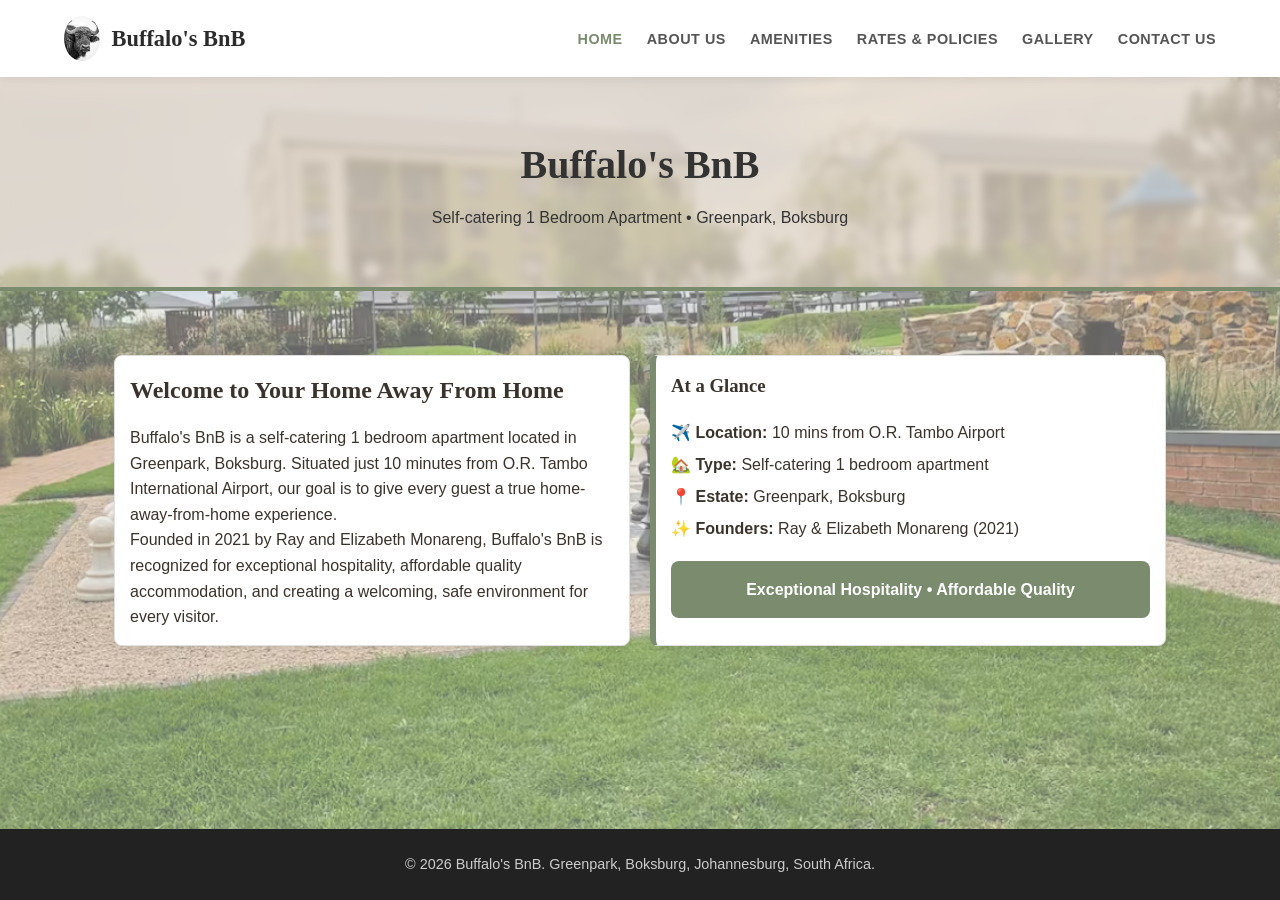
<file: index.html>
<!DOCTYPE html>
<html lang="en">
<head>
  <meta charset="UTF-8">
  <meta name="viewport" content="width=device-width, initial-scale=1.0">
  <title>Home - Buffalo's BnB</title>
  <link rel="stylesheet" href="style.css">

  <meta name="description" content="Buffalo's BnB offers comfortable self-catering accommodation in Greenpark, Boksburg, close to O.R. Tambo International Airport. Book your stay online today.">
  <meta name="keywords" content="Buffalo's BnB, Greenpark Boksburg accommodation, self-catering apartment Boksburg, guest house near OR Tambo airport">
  <meta name="author" content="Ray & Elizabeth Monareng">
  
  <meta name="google-site-verification" content="vilR1MlEWs7o88LmJk266kW60gXCl-FMRrkbb5NT8s4" />
</head>
<body class="home-page">

  <nav class="navbar">
    <div class="logo">
      <img src="images/buffalo.png" alt="Buffalo's BnB Logo">
      <span>Buffalo's BnB</span>
    </div>
    <ul class="nav-links">
      <li><a href="index.html" class="active">Home</a></li>
      <li><a href="about.html">About Us</a></li>
      <li><a href="amenities.html">Amenities</a></li>
      <li><a href="rates.html">Rates &amp; Policies</a></li>
      <li><a href="gallery.html">Gallery</a></li>
      <li><a href="contact.html">Contact Us</a></li>
    </ul>
  </nav>

  <main class="main-content">
    <section class="page-header">
      <h1>Buffalo's BnB</h1>
      <p>Self-catering 1 Bedroom Apartment • Greenpark, Boksburg</p>
    </section>

    <div class="container">
      <div class="grid-2">
        <div class="home-card">
          <h2>Welcome to Your Home Away From Home</h2>
          <p>Buffalo's BnB is a self-catering 1 bedroom apartment located in Greenpark, Boksburg. Situated just 10 minutes from O.R. Tambo International Airport, our goal is to give every guest a true home-away-from-home experience.</p>
          <p>Founded in 2021 by Ray and Elizabeth Monareng, Buffalo's BnB is recognized for exceptional hospitality, affordable quality accommodation, and creating a welcoming, safe environment for every visitor.</p>
        </div>
        <div class="home-card" style="border-left: 6px solid #7A8B6E;">
          <h3>At a Glance</h3>
          <ul style="list-style: none; line-height: 2;">
            <li>✈️ <strong>Location:</strong> 10 mins from O.R. Tambo Airport</li>
            <li>🏡 <strong>Type:</strong> Self-catering 1 bedroom apartment</li>
            <li>📍 <strong>Estate:</strong> Greenpark, Boksburg</li>
            <li>✨ <strong>Founders:</strong> Ray &amp; Elizabeth Monareng (2021)</li>
          </ul>
          <div class="home-highlight">
            <p style="margin:0; text-align:center; font-weight:bold;">Exceptional Hospitality &bull; Affordable Quality</p>
          </div>
        </div>
      </div>
    </div>
  </main>

  <footer>
    <p>&copy; 2026 Buffalo's BnB. Greenpark, Boksburg, Johannesburg, South Africa.</p>
  </footer>

  <script src="script.js"></script>

</body>
</html>
</file>
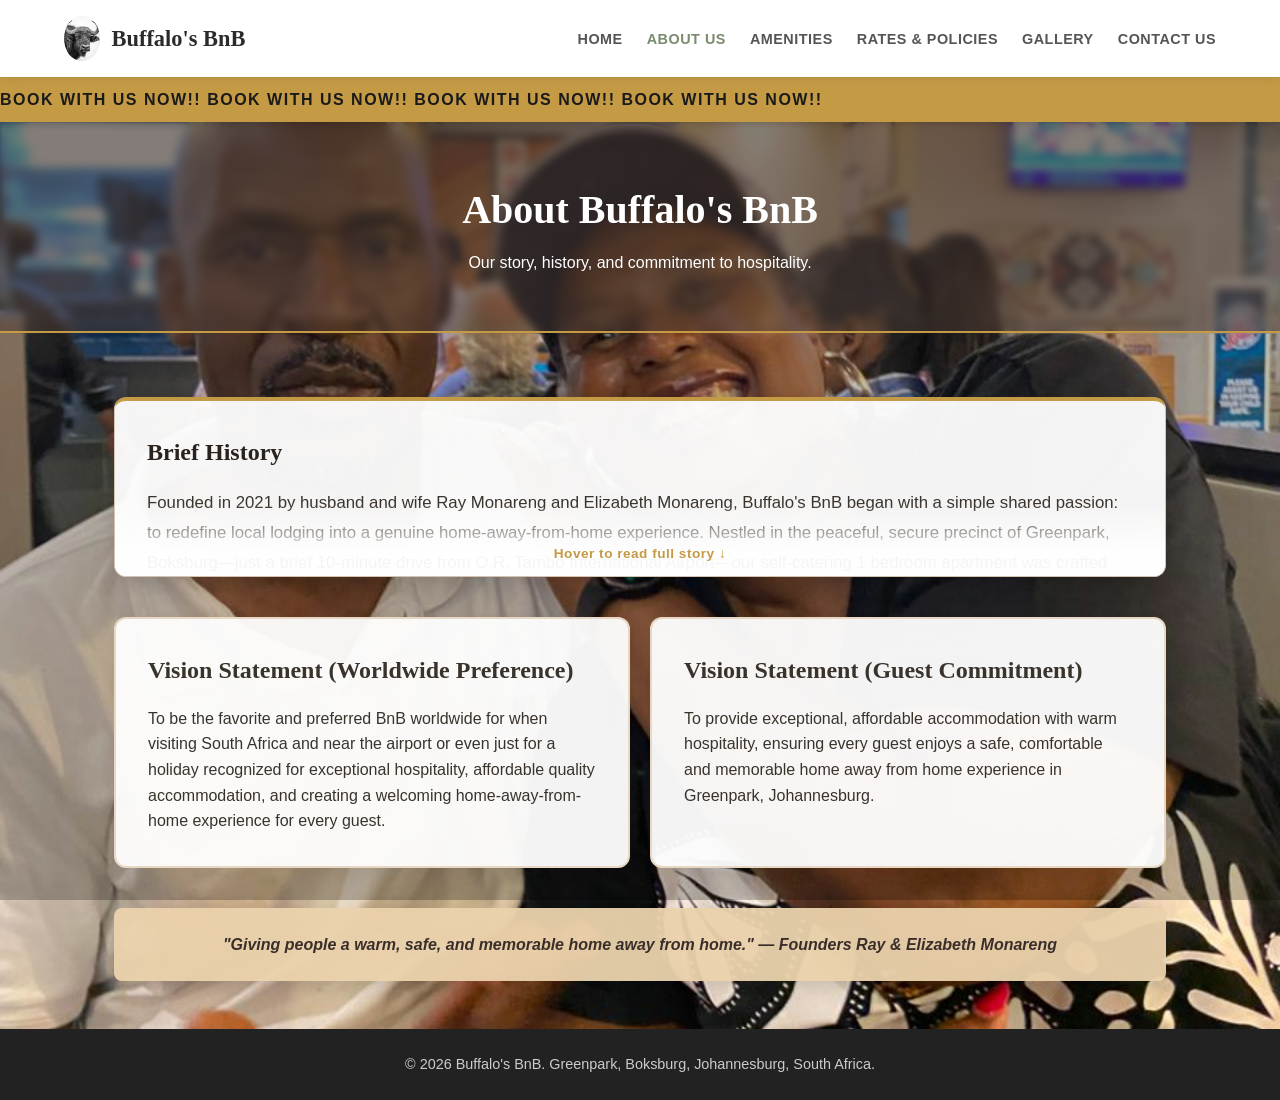
<file: about.html>
<!DOCTYPE html>
<html lang="en">
<head>
  <meta charset="UTF-8">
  <meta name="viewport" content="width=device-width, initial-scale=1.0">
  <title>About Us - Buffalo's BnB</title>
  <link rel="stylesheet" href="style.css">

  <meta name="description" content="Buffalo's BnB offers comfortable self-catering accommodation in Greenpark, Boksburg, close to O.R. Tambo International Airport. Book your stay online today.">
  <meta name="keywords" content="Buffalo's BnB, Greenpark Boksburg accommodation, self-catering apartment Boksburg, guest house near OR Tambo airport">
  <meta name="author" content="Ray & Elizabeth Monareng">
</head>
<body class="about-page">

  <nav class="navbar">
    <div class="logo">
      <img src="images/buffalo.png" alt="Buffalo's BnB Logo">
      <span>Buffalo's BnB</span>
    </div>
    <ul class="nav-links">
      <li><a href="index.html">Home</a></li>
      <li><a href="about.html" class="active">About Us</a></li>
      <li><a href="amenities.html">Amenities</a></li>
      <li><a href="rates.html">Rates &amp; Policies</a></li>
      <li><a href="gallery.html">Gallery</a></li>
      <li><a href="contact.html">Contact Us</a></li>
    </ul>
  </nav>

  <div class="moving-banner">
    <div class="moving-text">Book with us now!! Book with us now!! Book with us now!! Book with us now!!</div>
  </div>

  <main class="main-content">
    <section class="page-header">
      <h1>About Buffalo's BnB</h1>
      <p>Our story, history, and commitment to hospitality.</p>
    </section>

    <div class="container">
      
      <div class="history-card">
        <h2>Brief History</h2>
        <p>
          Founded in 2021 by husband and wife Ray Monareng and Elizabeth Monareng, Buffalo's BnB began with a simple shared passion: to redefine local lodging into a genuine home-away-from-home experience. Nestled in the peaceful, secure precinct of Greenpark, Boksburg—just a brief 10-minute drive from O.R. Tambo International Airport—our self-catering 1 bedroom apartment was crafted specifically to bridge the gap between premium hospitality and true affordability.
        </p>
        <p>
          Over the years, Ray and Elizabeth have cultivated a sanctuary tailored for short-stay travelers, flight crews, business professionals, and holidaymakers alike. By combining 24/7 estate security, immaculate interior furnishings, and attentive, personal hospitality, Buffalo's BnB has quickly earned a reputation for excellence across Johannesburg. Whether you are arriving from a long international flight or seeking a quiet retreat in Gauteng, our commitment remains absolute: ensuring every single guest enjoys a safe, relaxing, and memorable home away from home.
        </p>
      </div>

      <div class="grid-2">
        <div class="about-card">
          <h2>Vision Statement (Worldwide Preference)</h2>
          <p>To be the favorite and preferred BnB worldwide for when visiting South Africa and near the airport or even just for a holiday recognized for exceptional hospitality, affordable quality accommodation, and creating a welcoming home-away-from-home experience for every guest.</p>
        </div>

        <div class="about-card">
          <h2>Vision Statement (Guest Commitment)</h2>
          <p>To provide exceptional, affordable accommodation with warm hospitality, ensuring every guest enjoys a safe, comfortable and memorable home away from home experience in Greenpark, Johannesburg.</p>
        </div>
      </div>

      <div class="quote-box">
        "Giving people a warm, safe, and memorable home away from home." — Founders Ray &amp; Elizabeth Monareng
      </div>
    </div>
  </main>

  <footer>
    <p>&copy; 2026 Buffalo's BnB. Greenpark, Boksburg, Johannesburg, South Africa.</p>
  </footer>


  <script src="script.js"></script>

</body>
</html>
</file>
<file: style.css>
/* ==========================================
   BUFFALO'S BNB - MASTER STYLESHEET
   ========================================== */

/* 1. RESET & BASE VARIABLES */
* {
  box-sizing: border-box;
  margin: 0;
  padding: 0;
}

:root {
  --font-heading: 'Georgia', serif;
  --font-body: 'Segoe UI', Tahoma, Geneva, Verdana, sans-serif;
  --color-dark: #1A1A1A;
  --color-light: #F8F5F0;
}

body {
  font-family: var(--font-body);
  color: #333333;
  line-height: 1.6;
  min-height: 100vh;
  display: flex;
  flex-direction: column;
}

/* 2. NAVIGATION BAR & SPINNING LOGO */
.navbar {
  background-color: #FFFFFF;
  display: flex;
  justify-content: space-between;
  align-items: center;
  padding: 1rem 5%;
  box-shadow: 0 2px 10px rgba(0, 0, 0, 0.08);
  position: sticky;
  top: 0;
  z-index: 1000;
}

.navbar .logo {
  display: flex;
  align-items: center;
  gap: 0.75rem;
  font-family: var(--font-heading);
  font-size: 1.4rem;
  font-weight: 700;
  color: #2B2B2B;
}

.navbar .logo img {
  height: 45px;
  width: auto;
  object-fit: contain;
  border-radius: 50%;
  animation: spinLogo 4s linear infinite;
}

.navbar .logo img:hover {
  animation-play-state: paused;
}

@keyframes spinLogo {
  from { transform: rotate(0deg); }
  to { transform: rotate(360deg); }
}

.nav-links {
  display: flex;
  list-style: none;
  gap: 1.5rem;
}

.nav-links a {
  text-decoration: none;
  color: #555555;
  font-weight: 600;
  font-size: 0.9rem;
  text-transform: uppercase;
  letter-spacing: 0.5px;
  transition: color 0.3s ease;
}

.nav-links a:hover,
.nav-links a.active {
  color: #7A8B6E;
}

/* 3. CONTINUOUS MOVING BANNER */
.moving-banner {
  width: 100%;
  background-color: #C49A45;
  color: #FFFFFF;
  padding: 0.6rem 0;
  overflow: hidden;
  white-space: nowrap;
  box-shadow: 0 2px 6px rgba(0, 0, 0, 0.15);
  position: relative;
  z-index: 10;
}

.moving-text {
  display: inline-block;
  font-weight: 800;
  font-size: 1rem;
  letter-spacing: 1.5px;
  text-transform: uppercase;
  animation: moveLeftToRight 6s linear infinite;
}

@keyframes moveLeftToRight {
  0% { transform: translateX(-100%); }
  100% { transform: translateX(100%); }
}

/* 4. MAIN LAYOUT & GRID SYSTEM */
.main-content {
  flex: 1;
}

.container {
  max-width: 1100px;
  margin: 0 auto;
  padding: 3rem 1.5rem;
}

.grid-2 {
  display: grid;
  grid-template-columns: 1fr 1fr;
  gap: 2rem;
}

@media (max-width: 768px) {
  .grid-2 { grid-template-columns: 1fr; }
  .nav-links { gap: 0.75rem; font-size: 0.75rem; }
}

/* 5. PAGE HEADERS & CARDS */
.page-header {
  padding: 3.5rem 1rem;
  text-align: center;
  margin-bottom: 1rem;
}

.page-header h1 {
  font-family: var(--font-heading);
  font-size: 2.5rem;
  margin-bottom: 0.5rem;
}

.home-card, .about-card {
  background: rgba(255, 255, 255, 0.95);
  border: 2px solid #E8D8C3;
  border-radius: 12px;
  padding: 2rem;
  box-shadow: 0 6px 15px rgba(0,0,0,0.06);
  color: #3A332C;
}

.home-card h2, .home-card h3, .about-card h2 {
  font-family: var(--font-heading);
  color: #3A332C;
  margin-bottom: 1rem;
}

.home-highlight {
  background-color: #7A8B6E;
  color: white;
  border-radius: 8px;
  padding: 1rem;
  margin-top: 1rem;
}

.quote-box {
  background-color: rgba(234, 210, 172, 0.95);
  padding: 1.5rem;
  border-radius: 8px;
  margin-top: 2.5rem;
  text-align: center;
  font-style: italic;
  color: #3A2E2B;
  font-weight: bold;
  box-shadow: 0 8px 20px rgba(0,0,0,0.15);
}

/* 6. HISTORY CARD (HOVER-TO-EXPAND FEATURE) */
.history-card {
  background: rgba(255, 255, 255, 0.95);
  border: 1px solid #D4C3B3;
  border-top: 4px solid #C49A45;
  border-radius: 12px;
  padding: 2rem;
  box-shadow: 0 8px 20px rgba(0,0,0,0.15);
  margin-bottom: 2.5rem;
  position: relative;
  cursor: pointer;
  max-height: 180px;
  overflow: hidden;
  transition: max-height 0.6s cubic-bezier(0.25, 1, 0.5, 1), box-shadow 0.4s ease, border-color 0.4s ease;
}

.history-card::after {
  content: "Hover to read full story ↓";
  position: absolute;
  bottom: 0;
  left: 0;
  right: 0;
  height: 60px;
  background: linear-gradient(transparent, rgba(255, 255, 255, 0.95) 70%);
  display: flex;
  align-items: flex-end;
  justify-content: center;
  padding-bottom: 0.75rem;
  font-size: 0.85rem;
  font-weight: bold;
  color: #C49A45;
  letter-spacing: 0.5px;
  transition: opacity 0.4s ease;
}

.history-card:hover {
  max-height: 600px;
  box-shadow: 0 12px 30px rgba(0, 0, 0, 0.25);
  border-color: #C49A45;
}

.history-card:hover::after {
  opacity: 0;
  pointer-events: none;
}

.history-card h2 {
  color: #2A221C;
  font-family: var(--font-heading);
  margin-bottom: 1rem;
}

.history-card p {
  color: #3A332C;
  font-size: 1.05rem;
  line-height: 1.8;
  margin-bottom: 1rem;
}

/* 7. FOOTER */
footer {
  background-color: #222222;
  color: #CCCCCC;
  text-align: center;
  padding: 1.5rem 1rem;
  font-size: 0.9rem;
  margin-top: auto;
}

/* 8. PER-PAGE BACKGROUND THEMES */
body.home-page {
  background-image: linear-gradient(rgba(248, 245, 240, 0.4), rgba(248, 245, 240, 0.4)), url('images/backround.png') !important;
  background-size: cover !important;
  background-position: center !important;
  background-repeat: no-repeat !important;
  background-attachment: fixed !important;
}
body.home-page .page-header { background: rgba(232, 216, 195, 0.6) !important; backdrop-filter: blur(4px); border-bottom: 4px solid #7A8B6E !important; }
body.home-page .moving-banner { background-color: #7A8B6E !important; color: #FFFFFF !important; }

body.about-page {
  background-image: linear-gradient(rgba(0, 0, 0, 0.25), rgba(0, 0, 0, 0.25)), url('images/about.jpg') !important;
  background-size: cover !important;
  background-position: center !important;
  background-repeat: no-repeat !important;
  background-attachment: fixed !important;
}
body.about-page .page-header { background-color: rgba(74, 59, 50, 0.5) !important; color: #FFFFFF !important; backdrop-filter: blur(4px); border-bottom: 2px solid #C49A45 !important; }
body.about-page .moving-banner { background-color: #C49A45 !important; color: #1A1A1A !important; }

body.amenities-page {
  background-image: linear-gradient(rgba(240, 248, 250, 0.5), rgba(240, 248, 250, 0.5)), url('images/amenities-bg.jpg') !important;
  background-size: cover !important;
  background-position: center !important;
  background-repeat: no-repeat !important;
  background-attachment: fixed !important;
}
body.amenities-page .page-header { background: rgba(43, 90, 115, 0.7) !important; color: #FFFFFF !important; backdrop-filter: blur(4px); border-bottom: 4px solid #3E829A !important; }
body.amenities-page .moving-banner { background-color: #2B5A73 !important; color: #FFFFFF !important; }

body.rates-page {
  background-image: linear-gradient(rgba(250, 248, 245, 0.45), rgba(250, 248, 245, 0.45)), url('images/rates-bg.jpg') !important;
  background-size: cover !important;
  background-position: center !important;
  background-repeat: no-repeat !important;
  background-attachment: fixed !important;
}
body.rates-page .page-header { background: rgba(92, 75, 61, 0.7) !important; color: #FFFFFF !important; backdrop-filter: blur(4px); border-bottom: 4px solid #8B6B52 !important; }
body.rates-page .moving-banner { background-color: #8B6B52 !important; color: #FFFFFF !important; }

body.gallery-page {
  background-image: linear-gradient(rgba(20, 20, 20, 0.7), rgba(20, 20, 20, 0.7)), url('images/gallery-bg.jpg') !important;
  background-size: cover !important;
  background-position: center !important;
  background-repeat: no-repeat !important;
  background-attachment: fixed !important;
  color: #EEEEEE !important;
}
body.gallery-page .page-header { background-color: rgba(17, 17, 17, 0.8) !important; backdrop-filter: blur(4px); border-bottom: 2px solid #444444 !important; }
body.gallery-page .moving-banner { background-color: #D4AF37 !important; color: #111111 !important; }

body.contact-page {
  background-image: linear-gradient(rgba(245, 245, 245, 0.5), rgba(245, 245, 245, 0.5)), url('images/location-bg.jpg') !important;
  background-size: cover !important;
  background-position: center !important;
  background-repeat: no-repeat !important;
  background-attachment: fixed !important;
}
body.contact-page .page-header { background: rgba(60, 64, 67, 0.7) !important; color: #FFFFFF !important; backdrop-filter: blur(4px); border-bottom: 4px solid #D9822B !important; }
body.contact-page .moving-banner { background-color: #D9822B !important; color: #FFFFFF !important; }

/* GALLERY GRID & POP-OUT HOVER EFFECT */
.gallery-grid {
  display: grid;
  grid-template-columns: repeat(auto-fit, minmax(300px, 1fr));
  gap: 2.5rem;
  padding: 2rem 0;
}

.gallery-item {
  position: relative;
  width: 100%;
  height: 260px;
  border-radius: 12px;
  background-color: #1A1A1A;
  box-shadow: 0 6px 18px rgba(0, 0, 0, 0.4);
  border: 2px solid rgba(212, 175, 55, 0.3);
  /* overflow: visible allows the image to pop OUT of the container */
  overflow: visible; 
  transition: transform 0.3s ease, z-index 0.3s ease;
  z-index: 1;
}

.gallery-item img {
  width: 100%;
  height: 100%;
  object-fit: cover;
  border-radius: 10px;
  display: block;
  transition: transform 0.4s cubic-bezier(0.175, 0.885, 0.32, 1.275), box-shadow 0.4s ease;
}

/* POP-OUT EFFECT ON HOVER */
.gallery-item:hover {
  z-index: 99; /* Brings hovered photo over neighboring elements */
}

.gallery-item:hover img {
  transform: scale(1.12) translateY(-8px); /* Pops outward toward user */
  box-shadow: 0 20px 35px rgba(0, 0, 0, 0.6);
}

/* ALWAYS VISIBLE & ENHANCED CAPTIONS */
.gallery-caption {
  position: absolute;
  bottom: 0;
  left: 0;
  right: 0;
  background: rgba(0, 0, 0, 0.8);
  color: #FFFFFF;
  padding: 0.6rem 0.5rem;
  font-family: var(--font-heading);
  font-size: 0.95rem;
  text-align: center;
  font-weight: 600;
  border-bottom-left-radius: 10px;
  border-bottom-right-radius: 10px;
  letter-spacing: 0.5px;
  pointer-events: none;
  z-index: 2;
  transition: transform 0.4s cubic-bezier(0.175, 0.885, 0.32, 1.275);
}

.gallery-item:hover .gallery-caption {
  transform: scale(1.12) translateY(-8px);
}

/* Image & Card Layout Fixes */
.home-card img {
    width: 100%;
    height: 250px;
    object-fit: cover;
    border-radius: 6px;
    display: block;
}

.grid-2 {
    display: grid;
    grid-template-columns: repeat(auto-fit, minmax(300px, 1fr));
    gap: 20px;
    width: 100%;
    box-sizing: border-box;
}

.home-card {
    background: #ffffff;
    border: 1px solid #e0e0e0;
    border-radius: 8px;
    padding: 15px;
    box-shadow: 0 4px 6px rgba(0,0,0,0.05);
    box-sizing: border-box;
    overflow: hidden;
}

body, html {
    max-width: 100%;
    overflow-x: hidden;
}
</file>
